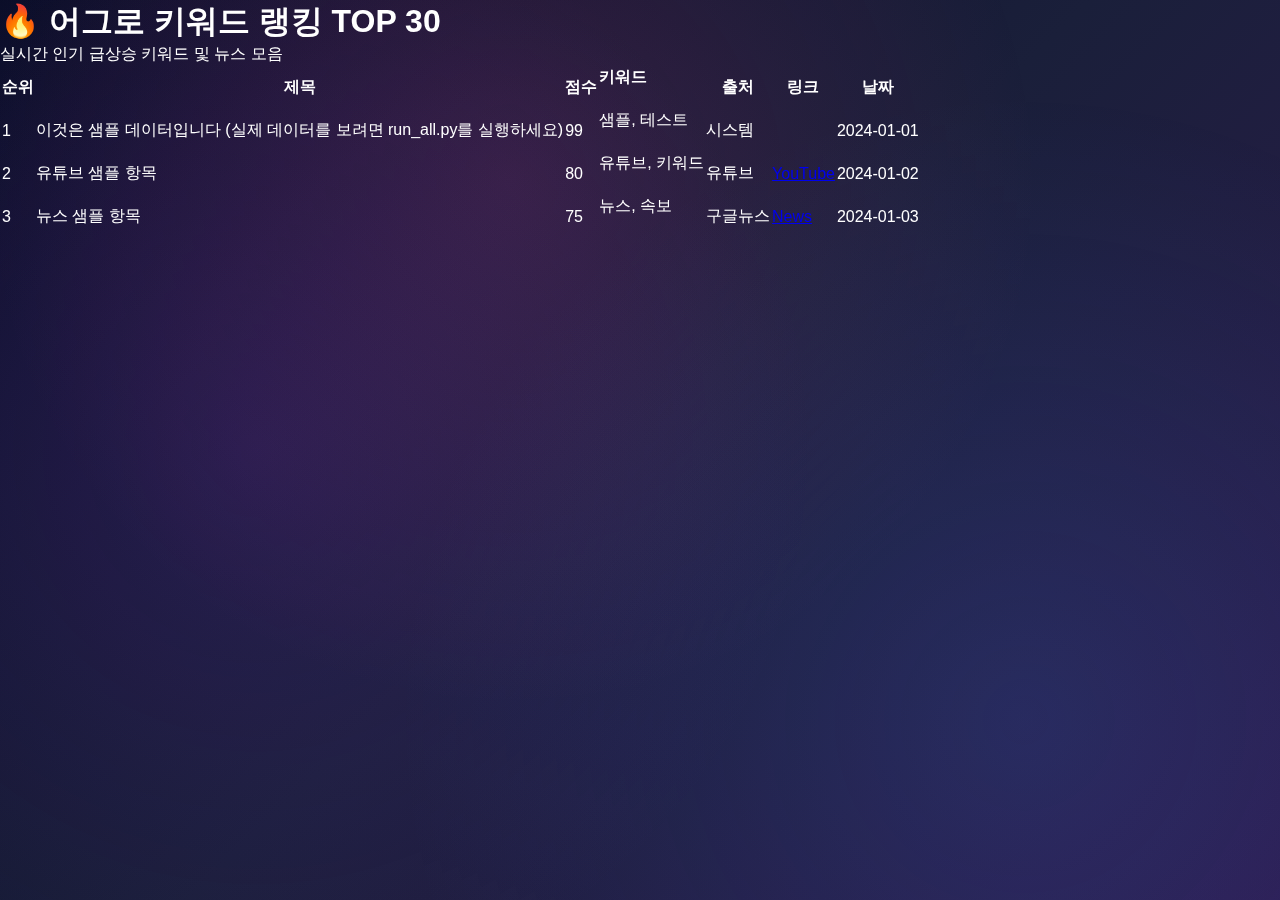
<file: web/index.html>
<!DOCTYPE html>
<html lang="ko">
<head>
    <meta charset="UTF-8">
    <meta name="viewport" content="width=device-width, initial-scale=1.0">
    <title>🔥 어그로 키워드 랭킹</title>
    <link rel="stylesheet" href="style.css">
    <link href="https://fonts.googleapis.com/css2?family=Noto+Sans+KR:wght@300;400;500;700&display=swap" rel="stylesheet">
</head>
<body>
    <div class="container">
        <header>
            <h1>🔥 어그로 키워드 랭킹 TOP 30</h1>
            <p>실시간 인기 급상승 키워드 및 뉴스 모음</p>
        </header>

        <div class="table-container">
            <table id="keyword-table">
                <thead>
                    <tr>
                        <th class="rank">순위</th>
                        <th class="title">제목</th>
                        <th class="score">점수</th>
                        <th class="keywords">키워드</th>
                        <th class="source">출처</th>
                        <th class="links">링크</th>
                        <th class="date">날짜</th>
                    </tr>
                </thead>
                <tbody>
                    <!-- 데이터가 여기에 동적으로 추가됩니다 -->
                </tbody>
            </table>
        </div>
    </div>
    <script src="script.js"></script>
</body>
</html>
</file>
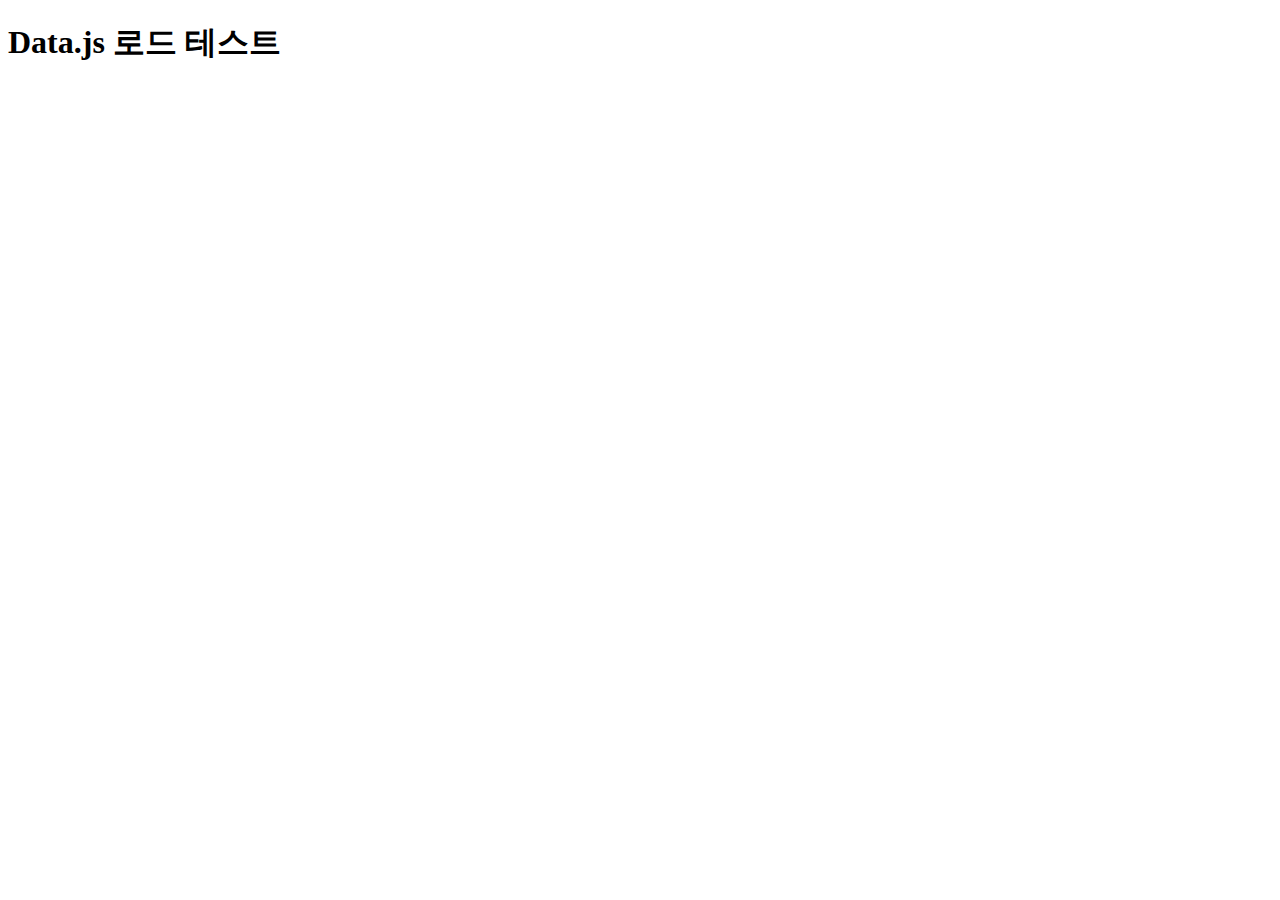
<file: test.html>
<!DOCTYPE html>
<html lang="ko">

<head>
    <meta charset="UTF-8">
    <title>테스트</title>
    <script src="data.js?v=20260208"></script>
</head>

<body>
    <h1>Data.js 로드 테스트</h1>
    <div id="result"></div>

    <script>
        setTimeout(() => {
            const resultDiv = document.getElementById('result');
            if (typeof keywordData !== 'undefined') {
                resultDiv.innerHTML = `
                    <p style="color: green; font-size: 20px;">✅ 성공!</p>
                    <p>keywordData 길이: ${keywordData.length}</p>
                    <p>첫 번째 항목: ${keywordData[0]?.제목}</p>
                `;
            } else {
                resultDiv.innerHTML = `
                    <p style="color: red; font-size: 20px;">❌ 실패!</p>
                    <p>keywordData가 로드되지 않았습니다.</p>
                `;
            }
        }, 1000);
    </script>
</body>

</html>
</file>
<file: web/style.css>
/* ===== 전역 설정 ===== */
* {
    margin: 0;
    padding: 0;
    box-sizing: border-box;
}

:root {
    --bg-dark: #0a0e27;
    --bg-card: rgba(255, 255, 255, 0.05);
    --text-primary: #ffffff;
    --text-secondary: #a0aec0;
    --accent-purple: #9333ea;
    --accent-blue: #3b82f6;
    --accent-pink: #ec4899;
    --border-color: rgba(255, 255, 255, 0.1);
    --shadow-glow: 0 0 30px rgba(147, 51, 234, 0.3);
}

body {
    font-family: 'Segoe UI', 'Malgun Gothic', sans-serif;
    background: linear-gradient(135deg, #0a0e27 0%, #1a1f3a 50%, #2d1b4e 100%);
    color: var(--text-primary);
    min-height: 100vh;
    overflow-x: hidden;
}

/* 배경 애니메이션 */
body::before {
    content: '';
    position: fixed;
    top: 0;
    left: 0;
    width: 100%;
    height: 100%;
    background:
        radial-gradient(circle at 20% 50%, rgba(147, 51, 234, 0.15) 0%, transparent 50%),
        radial-gradient(circle at 80% 80%, rgba(59, 130, 246, 0.15) 0%, transparent 50%),
        radial-gradient(circle at 40% 20%, rgba(236, 72, 153, 0.15) 0%, transparent 50%);
    animation: bgPulse 15s ease-in-out infinite;
    pointer-events: none;
    z-index: -1;
}

@keyframes bgPulse {

    0%,
    100% {
        opacity: 0.5;
    }

    50% {
        opacity: 0.8;
    }
}

/* ===== 앱 컨테이너 ===== */
.app {
    max-width: 1400px;
    margin: 0 auto;
    padding: 20px;
}

/* ===== 헤더 ===== */
.app-header {
    background: var(--bg-card);
    backdrop-filter: blur(20px);
    border: 1px solid var(--border-color);
    border-radius: 24px;
    padding: 30px 40px;
    margin-bottom: 30px;
    box-shadow: var(--shadow-glow);
    animation: fadeInDown 0.6s ease-out;
}

.header-content {
    display: flex;
    justify-content: space-between;
    align-items: center;
    flex-wrap: wrap;
    gap: 20px;
}

.logo-section {
    display: flex;
    align-items: center;
    gap: 20px;
    transition: transform 0.3s ease, opacity 0.3s ease;
}

.logo-section:hover {
    transform: scale(1.02);
    opacity: 0.9;
}

.logo-icon {
    font-size: 3rem;
    animation: pulse 2s ease-in-out infinite;
}

@keyframes pulse {

    0%,
    100% {
        transform: scale(1);
    }

    50% {
        transform: scale(1.1);
    }
}

.app-title {
    font-size: 2.5rem;
    font-weight: 800;
    background: linear-gradient(135deg, #9333ea 0%, #3b82f6 50%, #ec4899 100%);
    -webkit-background-clip: text;
    -webkit-text-fill-color: transparent;
    background-clip: text;
    margin-bottom: 5px;
}

.app-subtitle {
    color: var(--text-secondary);
    font-size: 0.95rem;
}

.stats-badge {
    background: linear-gradient(135deg, #9333ea 0%, #ec4899 100%);
    padding: 15px 30px;
    border-radius: 50px;
    display: flex;
    align-items: center;
    gap: 10px;
    box-shadow: 0 10px 30px rgba(147, 51, 234, 0.4);
}

.stats-number {
    font-size: 2rem;
    font-weight: 700;
}

.stats-label {
    font-size: 0.9rem;
    opacity: 0.9;
}

/* ===== 필터 패널 ===== */
.filter-panel {
    background: var(--bg-card);
    backdrop-filter: blur(20px);
    border: 1px solid var(--border-color);
    border-radius: 20px;
    padding: 25px;
    margin-bottom: 30px;
    display: flex;
    gap: 40px;
    flex-wrap: wrap;
    animation: fadeInUp 0.6s ease-out 0.2s both;
}

.filter-section {
    flex: 1;
    min-width: 250px;
}

.filter-title {
    font-size: 1.1rem;
    margin-bottom: 15px;
    color: var(--text-primary);
}

.filter-buttons {
    display: flex;
    gap: 10px;
    flex-wrap: wrap;
}

.filter-btn {
    padding: 12px 24px;
    border: 1px solid var(--border-color);
    background: rgba(255, 255, 255, 0.03);
    color: var(--text-secondary);
    border-radius: 12px;
    cursor: pointer;
    font-size: 0.95rem;
    font-weight: 600;
    transition: all 0.3s ease;
    backdrop-filter: blur(10px);
}

.filter-btn:hover {
    background: rgba(255, 255, 255, 0.08);
    border-color: var(--accent-purple);
    transform: translateY(-2px);
}

.filter-btn.active {
    background: linear-gradient(135deg, #9333ea 0%, #3b82f6 100%);
    border-color: transparent;
    color: white;
    box-shadow: 0 5px 20px rgba(147, 51, 234, 0.4);
}

/* ===== 검색 섹션 ===== */
.search-section {
    width: 100%;
    display: flex;
    justify-content: center;
    margin-top: 10px;
}

.search-btn {
    padding: 16px 60px;
    background: linear-gradient(135deg, #ec4899 0%, #9333ea 100%);
    border: none;
    border-radius: 16px;
    color: white;
    font-size: 1.1rem;
    font-weight: 700;
    cursor: pointer;
    transition: all 0.3s ease;
    box-shadow: 0 10px 30px rgba(236, 72, 153, 0.4);
}

.search-btn:hover {
    transform: translateY(-3px);
    box-shadow: 0 15px 40px rgba(236, 72, 153, 0.6);
}

.search-btn:active {
    transform: translateY(-1px);
}

/* ===== 검색 뷰 ===== */
.search-view {
    padding: 40px 0;
    animation: fadeInUp 0.6s ease-out;
}

/* ===== 결과 툴바 ===== */
.results-toolbar {
    display: flex;
    justify-content: space-between;
    align-items: center;
    margin-bottom: 30px;
    padding: 0 10px;
    animation: fadeIn 0.5s ease-out;
}

.back-btn {
    display: flex;
    align-items: center;
    gap: 10px;
    padding: 12px 24px;
    background: rgba(255, 255, 255, 0.05);
    border: 1px solid var(--border-color);
    border-radius: 12px;
    color: var(--text-primary);
    font-weight: 600;
    cursor: pointer;
    transition: all 0.3s ease;
    backdrop-filter: blur(10px);
}

.back-btn span {
    font-size: 1.2rem;
    transition: transform 0.3s ease;
}

.back-btn:hover {
    background: rgba(255, 255, 255, 0.1);
    border-color: var(--accent-blue);
    transform: translateX(-5px);
}

.back-btn:hover span {
    transform: translateX(-3px);
}

.results-summary {
    display: flex;
    gap: 12px;
}

.summary-tag {
    padding: 8px 16px;
    background: linear-gradient(135deg, rgba(59, 130, 246, 0.2) 0%, rgba(147, 51, 234, 0.2) 100%);
    border: 1px solid rgba(59, 130, 246, 0.3);
    border-radius: 50px;
    font-size: 0.95rem;
    font-weight: 600;
    color: var(--accent-blue);
}

@keyframes fadeIn {
    from {
        opacity: 0;
    }

    to {
        opacity: 1;
    }
}


/* ===== 뉴스 그리드 ===== */
.news-grid {
    display: grid;
    grid-template-columns: repeat(auto-fill, minmax(350px, 1fr));
    gap: 25px;
    margin-bottom: 40px;
}

/* ===== 뉴스 카드 ===== */
.news-card {
    background: var(--bg-card);
    backdrop-filter: blur(20px);
    border: 1px solid var(--border-color);
    border-radius: 20px;
    padding: 25px;
    transition: all 0.4s cubic-bezier(0.4, 0, 0.2, 1);
    animation: fadeInUp 0.6s ease-out both;
    position: relative;
    overflow: hidden;
}

.news-card::before {
    content: '';
    position: absolute;
    top: 0;
    left: 0;
    width: 100%;
    height: 100%;
    background: linear-gradient(135deg, rgba(147, 51, 234, 0.1) 0%, rgba(59, 130, 246, 0.1) 100%);
    opacity: 0;
    transition: opacity 0.4s ease;
}

.news-card:hover {
    transform: translateY(-8px);
    box-shadow: 0 20px 60px rgba(147, 51, 234, 0.3);
    border-color: var(--accent-purple);
}

.news-card:hover::before {
    opacity: 1;
}

.card-header {
    display: flex;
    justify-content: space-between;
    align-items: flex-start;
    margin-bottom: 15px;
    position: relative;
    z-index: 1;
}

.score-badge {
    padding: 12px 20px;
    border-radius: 12px;
    display: flex;
    align-items: baseline;
    gap: 5px;
    box-shadow: 0 5px 20px rgba(0, 0, 0, 0.3);
    font-weight: 700;
}

.score-value {
    font-size: 1.8rem;
}

.score-label {
    font-size: 0.9rem;
    opacity: 0.9;
}

.card-meta {
    display: flex;
    flex-direction: column;
    gap: 8px;
    align-items: flex-end;
}

.source-badge,
.date-badge {
    padding: 6px 12px;
    background: rgba(255, 255, 255, 0.1);
    border-radius: 8px;
    font-size: 0.8rem;
    color: var(--text-secondary);
}

.news-title {
    font-size: 1.15rem;
    line-height: 1.6;
    margin-bottom: 15px;
    color: var(--text-primary);
    position: relative;
    z-index: 1;
}

.keywords {
    display: flex;
    flex-wrap: wrap;
    gap: 8px;
    margin-bottom: 20px;
    position: relative;
    z-index: 1;
}

.keyword-tag {
    padding: 6px 12px;
    background: linear-gradient(135deg, rgba(147, 51, 234, 0.2) 0%, rgba(59, 130, 246, 0.2) 100%);
    border: 1px solid rgba(147, 51, 234, 0.3);
    border-radius: 8px;
    font-size: 0.85rem;
    color: #a78bfa;
}

.card-actions {
    display: flex;
    gap: 10px;
    flex-wrap: wrap;
    position: relative;
    z-index: 1;
}

.action-btn {
    flex: 1;
    min-width: 100px;
    padding: 10px 16px;
    border-radius: 10px;
    text-decoration: none;
    text-align: center;
    font-size: 0.9rem;
    font-weight: 600;
    transition: all 0.3s ease;
    display: flex;
    align-items: center;
    justify-content: center;
    gap: 6px;
}

.action-btn.youtube {
    background: linear-gradient(135deg, #ff0000 0%, #cc0000 100%);
    color: white;
}

.action-btn.news {
    background: linear-gradient(135deg, #3b82f6 0%, #2563eb 100%);
    color: white;
}

.action-btn.related {
    background: linear-gradient(135deg, #8b5cf6 0%, #7c3aed 100%);
    color: white;
}

.action-btn:hover {
    transform: translateY(-2px);
    box-shadow: 0 10px 25px rgba(0, 0, 0, 0.3);
}

/* ===== 빈 상태 ===== */
.empty-state {
    grid-column: 1 / -1;
    text-align: center;
    padding: 80px 20px;
    background: var(--bg-card);
    backdrop-filter: blur(20px);
    border: 1px solid var(--border-color);
    border-radius: 20px;
}

.empty-icon {
    font-size: 5rem;
    margin-bottom: 20px;
    opacity: 0.5;
}

.empty-state h3 {
    font-size: 1.5rem;
    margin-bottom: 10px;
}

.empty-state p {
    color: var(--text-secondary);
}

/* ===== 푸터 ===== */
.app-footer {
    text-align: center;
    padding: 30px;
    color: var(--text-secondary);
    font-size: 0.9rem;
}

/* ===== 애니메이션 ===== */
@keyframes fadeInDown {
    from {
        opacity: 0;
        transform: translateY(-30px);
    }

    to {
        opacity: 1;
        transform: translateY(0);
    }
}

@keyframes fadeInUp {
    from {
        opacity: 0;
        transform: translateY(30px);
    }

    to {
        opacity: 1;
        transform: translateY(0);
    }
}

/* ===== 반응형 ===== */
@media (max-width: 768px) {
    .app-title {
        font-size: 1.8rem;
    }

    .logo-icon {
        font-size: 2rem;
    }

    .news-grid {
        grid-template-columns: 1fr;
    }

    .filter-panel {
        flex-direction: column;
        gap: 20px;
    }

    .header-content {
        flex-direction: column;
        text-align: center;
    }

    .logo-section {
        flex-direction: column;
    }
}
</file>
